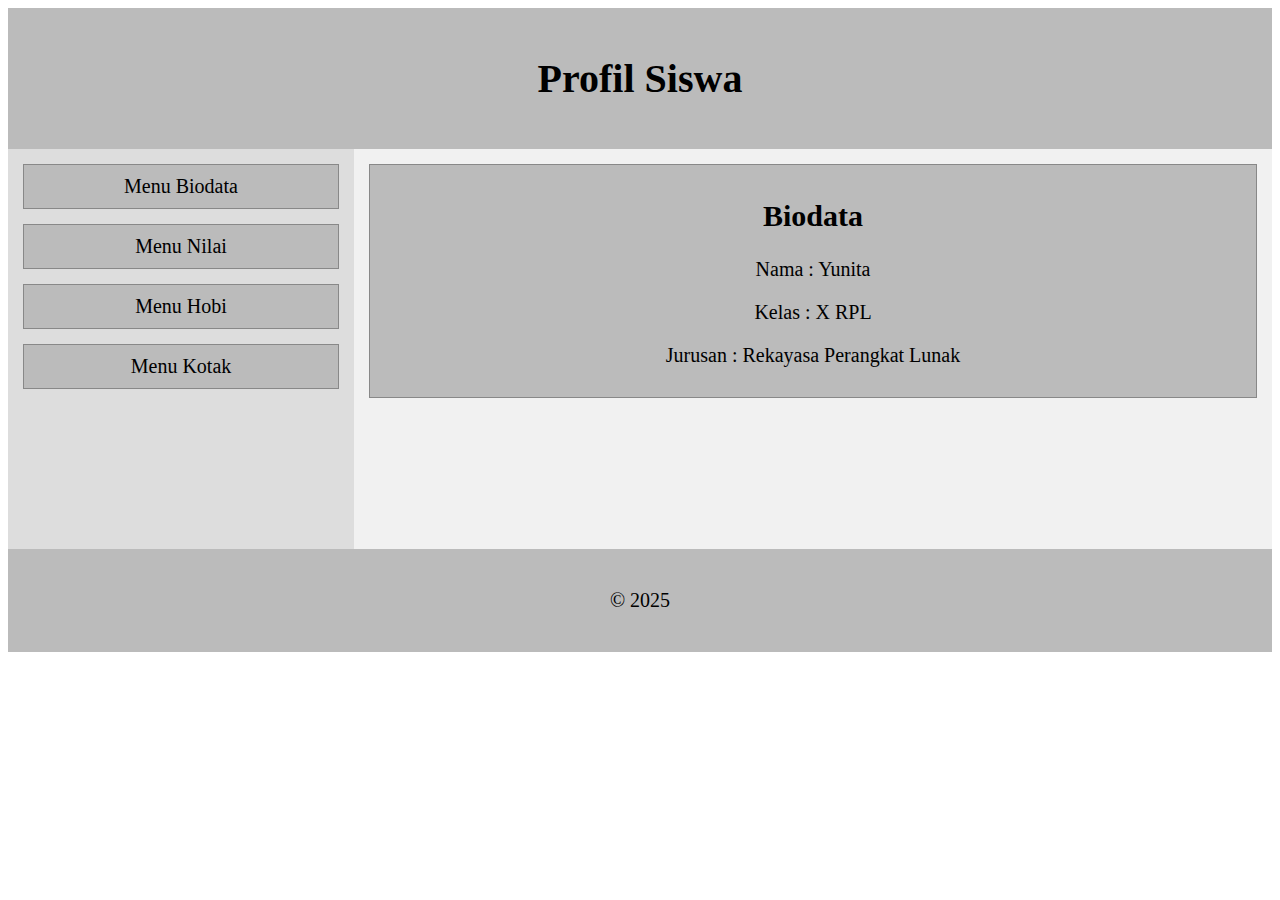
<file: index.html>
<!DOCTYPE html>
<html lang="en">

<head>
  <meta charset="UTF-8">
  <meta http-equiv="X-UA-Compatible" content="IE=Edge">
  <meta name="viewport" content="width=device-width, initial-scale=1">
  
  <title>Profil Siswa</title>
  
  <!-- HTML -->
  
  
  <!-- Custom Styles -->
  <link rel="stylesheet" href="style.css">
</head>

<body>
  <div class="header">
    <h1>Profil Siswa</h1>
    </div>
      
      <div class="container">
        <div class="sidebar">
    <div class="kotak">Menu Biodata</div>
    <div class="kotak">Menu Nilai</div>
    <div class="kotak">Menu Hobi</div>
    <div class="kotak">Menu Kotak</div>
    </div>
        
     <div class="content">
      <div class="kotak">
        <h2>Biodata</h2>
        <p>Nama : Yunita</p>
        <p>Kelas : X RPL</p>
        <p>Jurusan : Rekayasa Perangkat Lunak</p>
        
         </div>
       </div>
      </div>
      
      <div class="footer">
        <p>&copy; 2025</p>
        
      </div>
   </body>

</html>
</file>
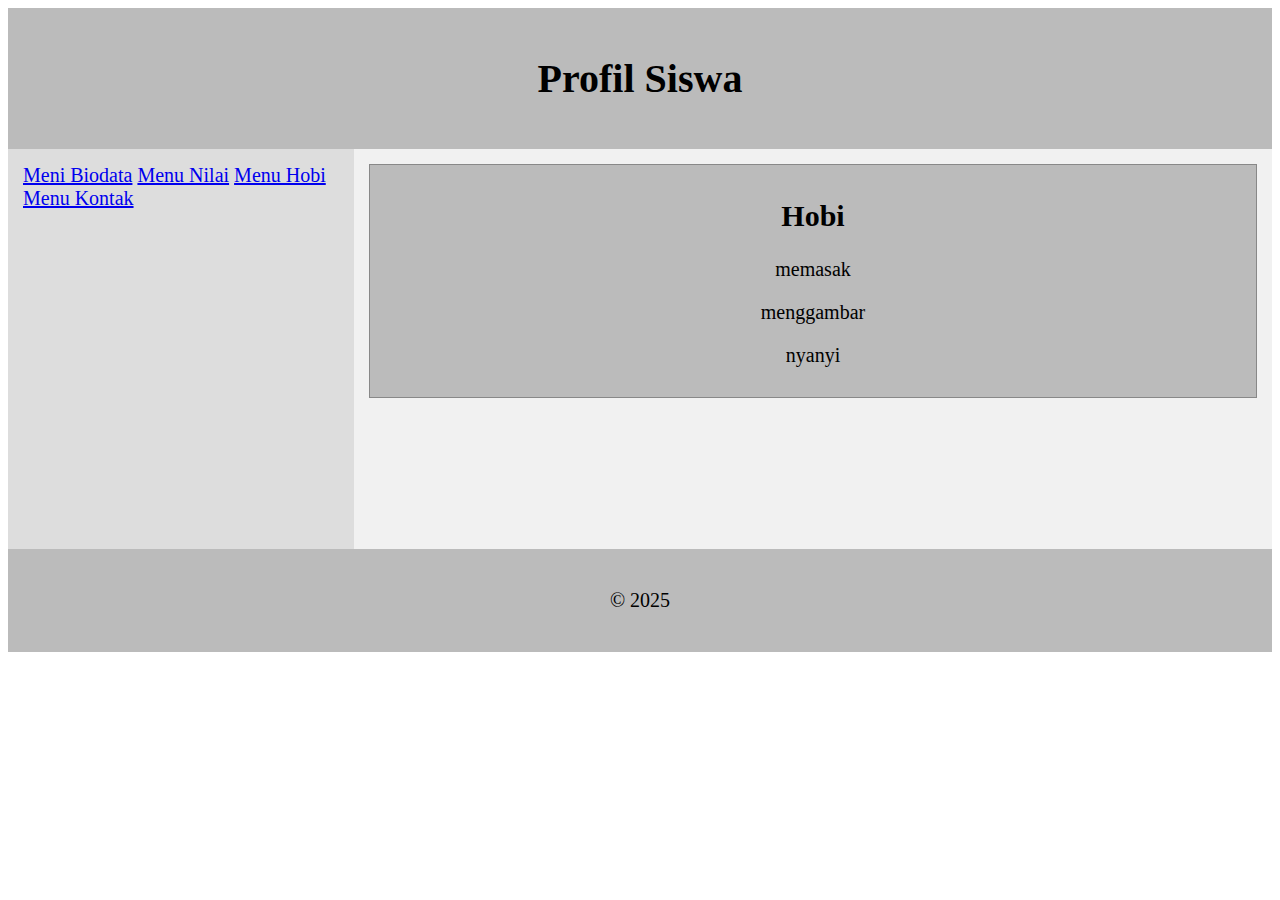
<file: hobi.html>
<!DOCTYPE html>
<html lang="en">

<head>
  <meta charset="UTF-8">
  <meta http-equiv="X-UA-Compatible" content="IE=Edge">
  <meta name="viewport" content="width=device-width, initial-scale=1">
  
  <title>Profil Siswa</title>
  
  <!-- HTML -->
  
  
  <!-- Custom Styles -->
  <link rel="stylesheet" href="style.css">
</head>

<body>
  <div class="header">
    <h1>Profil Siswa</h1>
  </div>
  
  <div class="container">
    <div class="sidebar">
      <a href="index.html">Meni Biodata</a>
      <a href="nilai.html">Menu Nilai</a>
      <a href="hobi.html">Menu Hobi</a>
      <a href="kontak.html">Menu Kontak</a>
      
    </div>
    
    <div class="content">
      <div class="kotak">
        <h2>Hobi</h2>
      <p>memasak</p>
      <p>menggambar</p>
       <p>nyanyi</p>
      </div>
    </div>
  </div>
  
  <div class="footer">
    <p>&copy; 2025</p>
    
  </div>
</body>

</html>
</file>
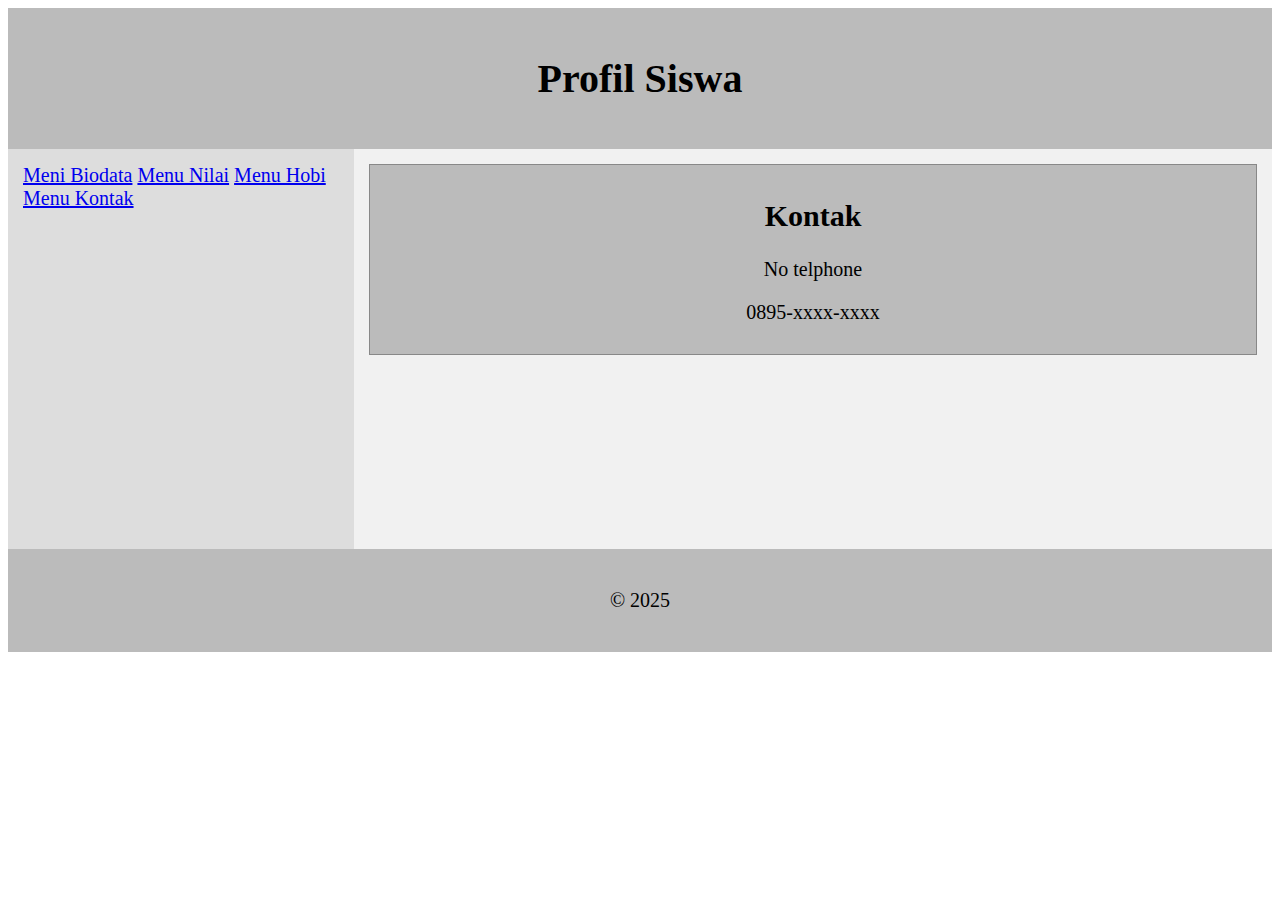
<file: kontak.html>
<!DOCTYPE html>
<html lang="en">

<head>
  <meta charset="UTF-8">
  <meta http-equiv="X-UA-Compatible" content="IE=Edge">
  <meta name="viewport" content="width=device-width, initial-scale=1">
  
  <title>Profil Siswa</title>
  
  <!-- HTML -->
  
  
  <!-- Custom Styles -->
  <link rel="stylesheet" href="style.css">
</head>

<body>
  <div class="header">
    <h1>Profil Siswa</h1>
  </div>
  
  <div class="container">
    <div class="sidebar">
      <a href="index.html">Meni Biodata</a>
      <a href="index.html">Menu Nilai</a>
      <a href="index.html">Menu Hobi</a>
      <a href="index.html">Menu Kontak</a>
      
    </div>
    
    <div class="content">
      <div class="kotak">
        <h2>Kontak</h2>
      <p>No telphone</p>
       </p>0895-xxxx-xxxx</p>
      </div>
    </div>
  </div>
  
  <div class="footer">
    <p>&copy; 2025</p>
    
  </div>
</body>

</html>
</file>
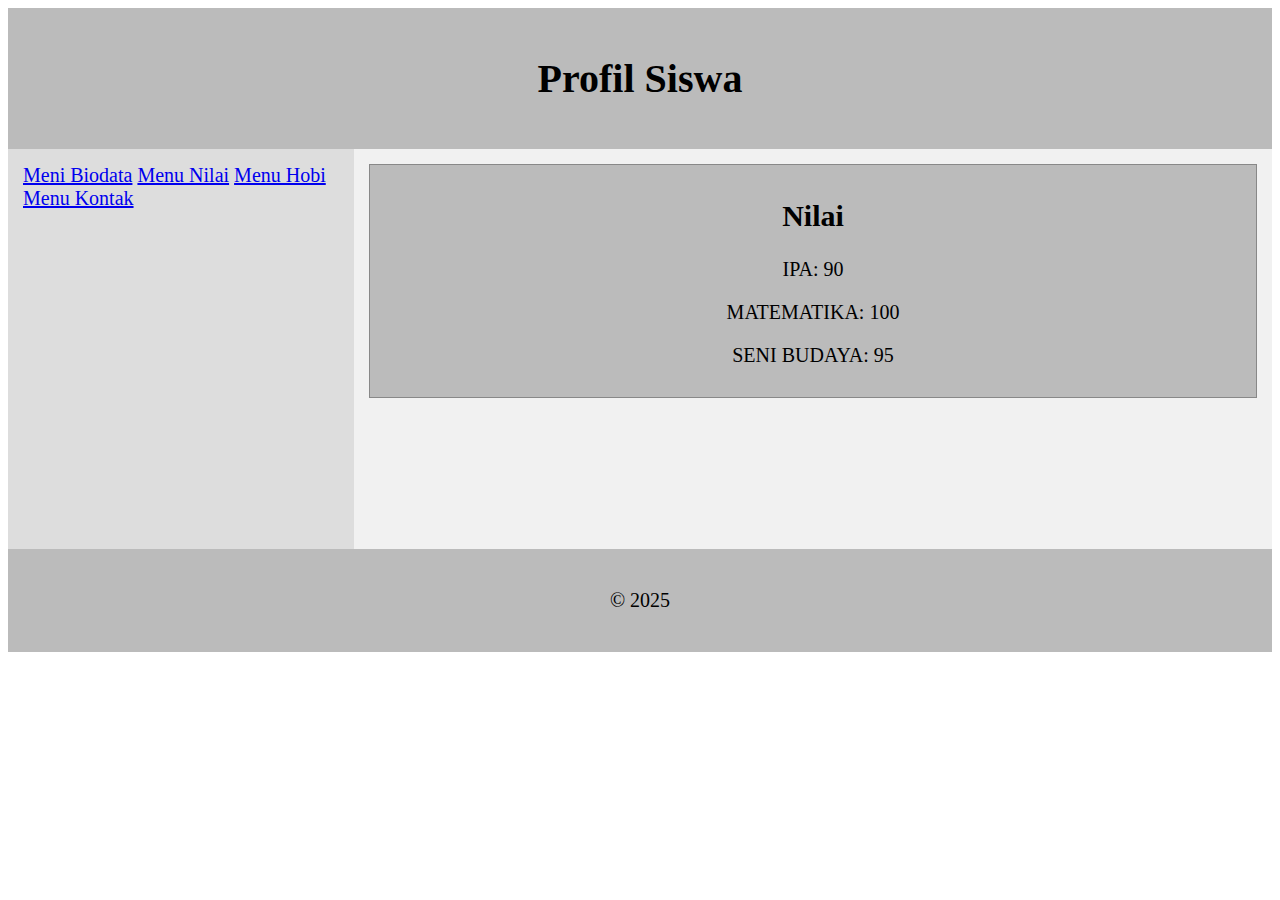
<file: nilai.html>
<!DOCTYPE html>
<html lang="en">

<head>
  <meta charset="UTF-8">
  <meta http-equiv="X-UA-Compatible" content="IE=Edge">
  <meta name="viewport" content="width=device-width, initial-scale=1">
  
  <title>Profil Siswa</title>
  
  <!-- HTML -->
  
  
  <!-- Custom Styles -->
  <link rel="stylesheet" href="style.css">
</head>

<body>
  <div class="header">
    <h1>Profil Siswa</h1>
  </div>
  
  <div class="container">
    <div class="sidebar">
      <a href="index.html">Meni Biodata</a>
      <a href="nilai.html">Menu Nilai</a>
      <a href="hobi.html">Menu Hobi</a>
      <a href="kontak.html">Menu Kontak</a>
      
    </div>
    
    <div class="content">
      <div class="kotak">
        <h2>Nilai</h2>
        <p>IPA: 90</p>
       <p>MATEMATIKA: 100</p>
        <p>SENI BUDAYA: 95</p>
      </div>
    </div>
  </div>
  
  <div class="footer">
    <p>&copy; 2025</p>
    
  </div>
</body>

</html>
</file>
<file: style.css>
body {
    font-size: 15pt;
}

.header, .footer {
    background: #bbb;
    padding: 20px;
    text-align: center;
}

.container {
    display: flex;
    min-height: 400px;
    
}

.sidebar {
    background: #ddd;
    width: 25%;
    padding: 15px;
}

.content {
    background: #f1f1f1;
    flex: 1;
    padding: 15px;
}

.kotak {
    background: #bbb;
    padding: 10px;
    margin-bottom: 15px;
    text-align: center;
    border: 1px solid #888;
    
}
</file>
